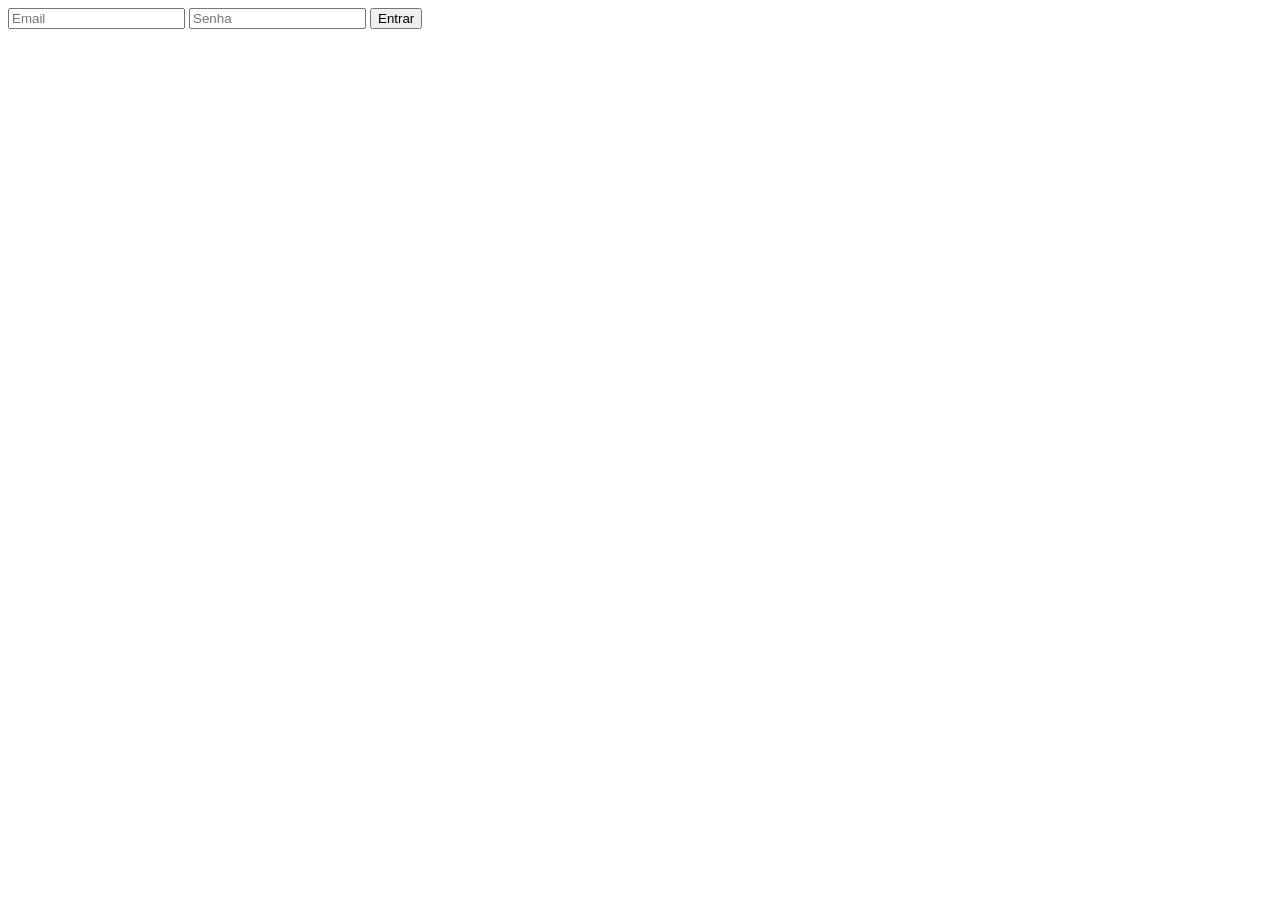
<file: login.html>
<!DOCTYPE html>
<html lang="pt-br">
<head>
  <meta charset="UTF-8">
  <title>Login</title>
</head>
<body>
  <form id="form-login">
    <input type="email" name="email" placeholder="Email" required>
    <input type="password" name="senha" placeholder="Senha" required>
    <button type="submit">Entrar</button>
  </form>
  <p id="msg"></p>
  <script src="/js/auth.js"></script>
</body>
</html>
</file>
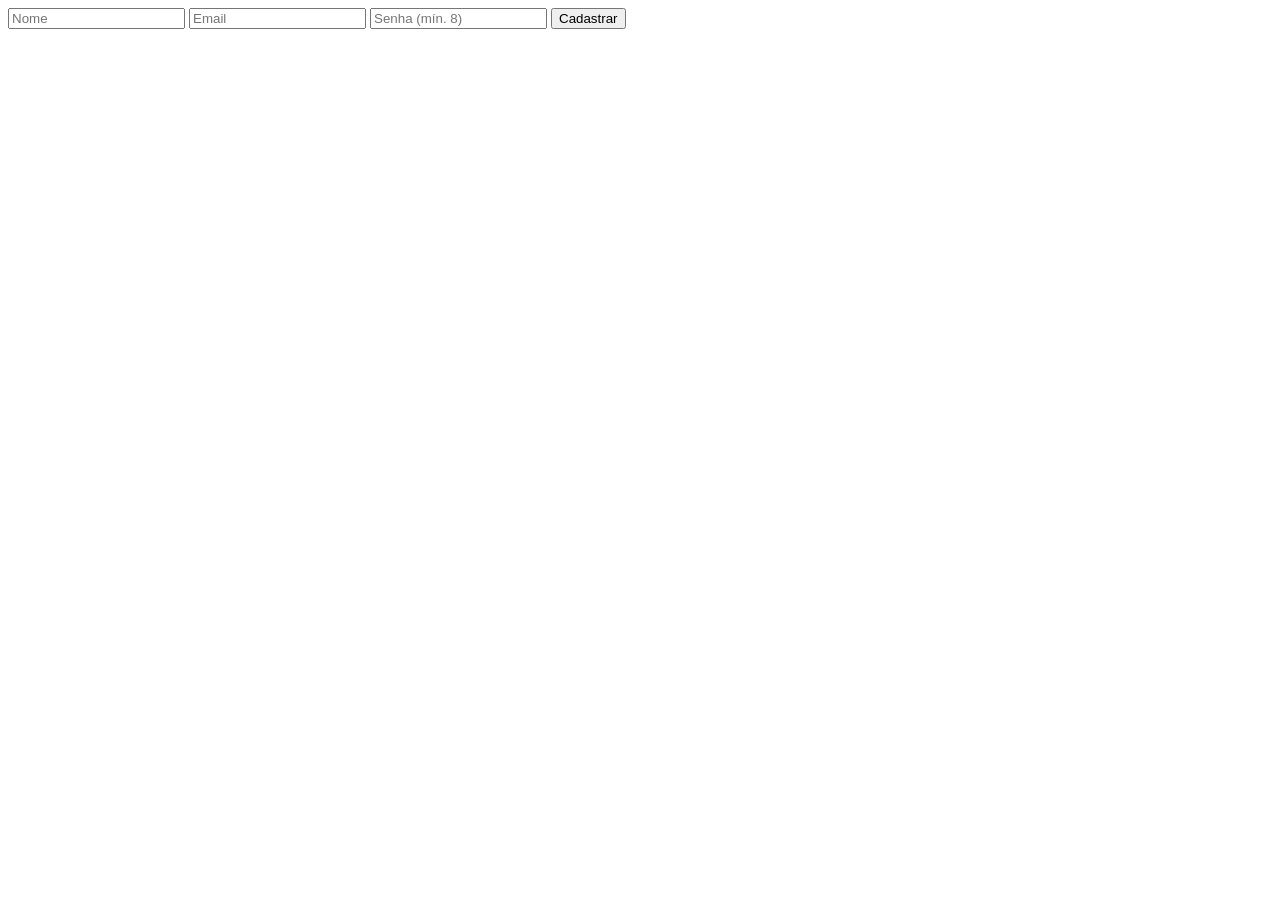
<file: registro.html>
<!DOCTYPE html>
<html lang="pt-br">
<head>
  <meta charset="UTF-8">
  <title>Registro</title>
</head>
<body>
  <form id="form-registro">
    <input type="text"     name="nome"  placeholder="Nome"  required>
    <input type="email"    name="email" placeholder="Email" required>
    <input type="password" name="senha" placeholder="Senha (mín. 8)" required minlength="8">
    <button type="submit">Cadastrar</button>
  </form>
  <p id="msg"></p>
  <script>
    document.getElementById('form-registro').addEventListener('submit', async (e) => {
      e.preventDefault();
      const body = Object.fromEntries(new FormData(e.target).entries());
      const msg = document.getElementById('msg');

      const res = await fetch('/auth/register', {
        method: 'POST',
        headers: { 'Content-Type': 'application/json' },
        credentials: 'include',
        body: JSON.stringify(body),
      });

      const data = await res.json();
      if (res.ok) {
        msg.textContent = 'Cadastro ok! Redirecionando para login...';
        setTimeout(() => location.href = '/login.html', 1500);
      } else {
        msg.textContent = data.erro || 'Erro ao cadastrar';
      }
    });
  </script>
</body>
</html>
</file>
